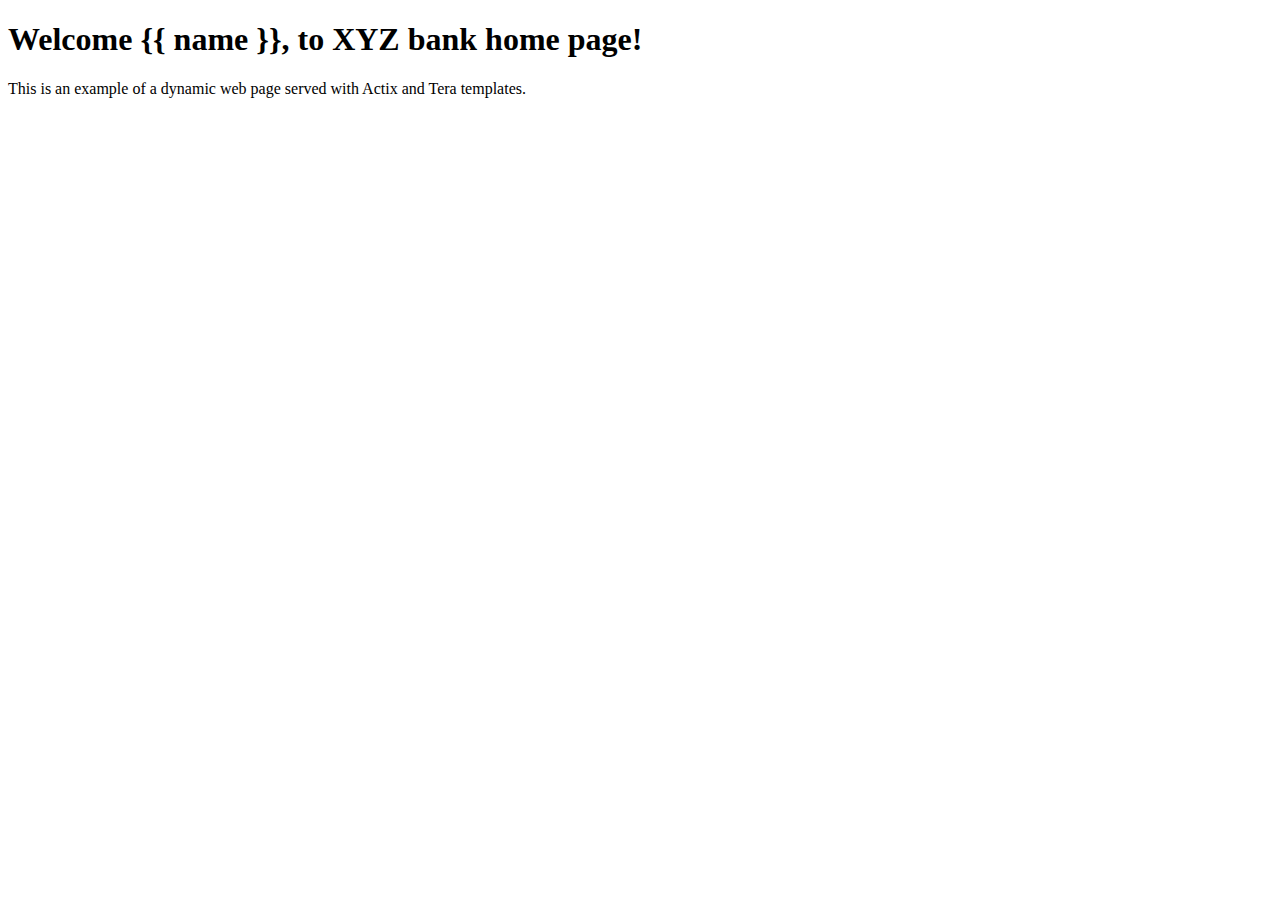
<file: tutor/fend/static/index.html>
<!DOCTYPE html>
<html lang="ko">
    <head>
        <meta charset="UTF-8">
        <title>Title</title>
    </head>
    <body>
        <h1>Welcome {{ name }}, to XYZ bank home page!</h1>
        <p>This is an example of a dynamic web page served with Actix and Tera templates.</p>
    </body>
</html>
</file>
